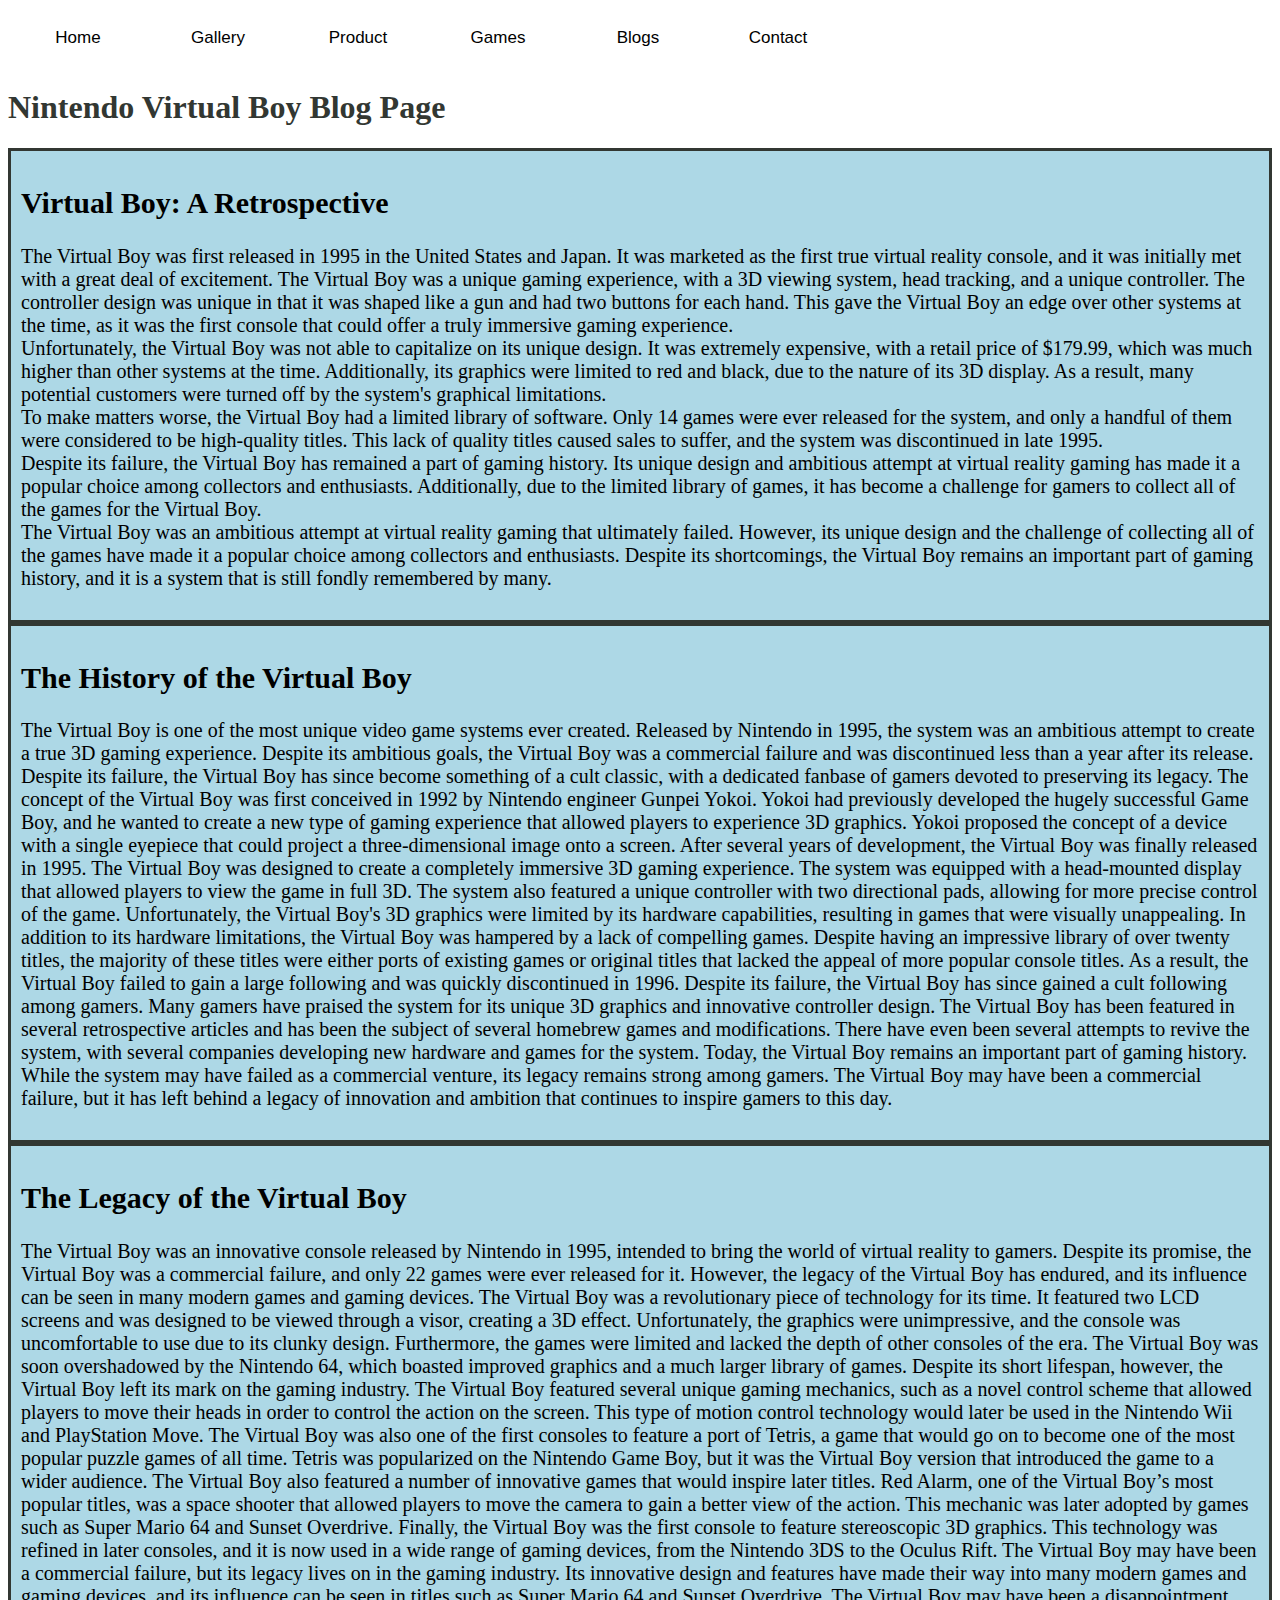
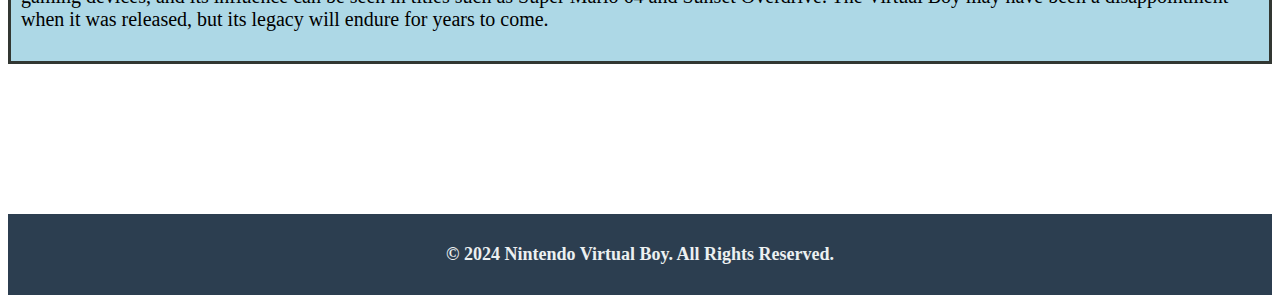
<file: Blogs.html>
<!DOCTYPE html>
<html lang="en">

<head>
    <meta charset="UTF-8">
    <meta http-equiv="X-UA-Compatible" content="IE=edge">
    <meta name="viewport" content="width=device-width, initial-scale=1.0">
    <title>Blog</title>
    <link rel="stylesheet" href="./style.css">
    <style>
        body {
            background-color: white;
        }


        h1 {
            color: rgb(50, 55, 50);
        }

        .blogpost {
            border-style: solid;
            border-color: rgb(50, 55, 50);
            background-color: lightblue;
            padding: 10px;
            font-size: 20px;
        }
        footer {
            margin-top: 150px;
            background-color: #2c3e50;
            padding: 30px;
            font-size: 18px;
            font-weight: bold;
            color: #ecf0f1;
            text-align: center;
        }
    </style>
</head>

<body>

    <nav>
        <ul>
            <a href="Index.html">Home</a>
            <a href="Gallery.html">Gallery</a>
            <a href="Product.html">Product</a>
            <a href="Games.html">Games</a>
            <a href="Blogs.html">Blogs</a>
            <a href="Contact.html">Contact</a>
        </ul>


    </nav>



    <h1>Nintendo Virtual Boy Blog Page</h1>
    <div class="blogpost">
        <h2>Virtual Boy: A Retrospective</h2>
        <p>
            The Virtual Boy was first released in 1995 in the United States and Japan. It was marketed as the first true
            virtual reality console, and it was initially met with a great deal of excitement. The Virtual Boy was a
            unique
            gaming experience, with a 3D viewing system, head tracking, and a unique controller. The controller design
            was
            unique in that it was shaped like a gun and had two buttons for each hand. This gave the Virtual Boy an edge
            over other systems at the time, as it was the first console that could offer a truly immersive gaming
            experience.<br>

            Unfortunately, the Virtual Boy was not able to capitalize on its unique design. It was extremely expensive,
            with a retail price of $179.99, which was much higher than other systems at the time. Additionally, its
            graphics were limited to red and black, due to the nature of its 3D display. As a result, many potential
            customers were turned off by the system's graphical limitations.<br>

            To make matters worse, the Virtual Boy had a limited library of software. Only 14 games were ever released
            for the system, and only a handful of them were considered to be high-quality titles. This lack of quality
            titles caused sales to suffer, and the system was discontinued in late 1995.<br>
            Despite its failure, the Virtual Boy has remained a part of gaming history. Its unique design and ambitious
            attempt at virtual reality gaming has made it a popular choice among collectors and enthusiasts.
            Additionally, due to the limited library of games, it has become a challenge for gamers to collect all of
            the games for the Virtual Boy.<br>
            The Virtual Boy was an ambitious attempt at virtual reality gaming that ultimately failed. However, its
            unique design and the challenge of collecting all of the games have made it a popular choice among
            collectors and enthusiasts. Despite its shortcomings, the Virtual Boy remains an important part of gaming
            history, and it is a system that is still fondly remembered by many.<br>
        </p>
    </div>
    <div class="blogpost">
        <h2>The History of the Virtual Boy</h2>
        <p>
            The Virtual Boy is one of the most unique video game systems ever created. Released by Nintendo in 1995, the
            system was an ambitious attempt to create a true 3D gaming experience. Despite its ambitious goals, the
            Virtual Boy was a commercial failure and was discontinued less than a year after its release. Despite its
            failure, the Virtual Boy has since become something of a cult classic, with a dedicated fanbase of gamers
            devoted to preserving its legacy.
            The concept of the Virtual Boy was first conceived in 1992 by Nintendo engineer Gunpei Yokoi. Yokoi had
            previously developed the hugely successful Game Boy, and he wanted to create a new type of gaming experience
            that allowed players to experience 3D graphics. Yokoi proposed the concept of a device with a single
            eyepiece that could project a three-dimensional image onto a screen. After several years of development, the
            Virtual Boy was finally released in 1995.

            The Virtual Boy was designed to create a completely immersive 3D gaming experience. The system was equipped
            with a head-mounted display that allowed players to view the game in full 3D. The system also featured a
            unique controller with two directional pads, allowing for more precise control of the game. Unfortunately,
            the Virtual Boy's 3D graphics were limited by its hardware capabilities, resulting in games that were
            visually unappealing.

            In addition to its hardware limitations, the Virtual Boy was hampered by a lack of compelling games. Despite
            having an impressive library of over twenty titles, the majority of these titles were either ports of
            existing games or original titles that lacked the appeal of more popular console titles. As a result, the
            Virtual Boy failed to gain a large following and was quickly discontinued in 1996.

            Despite its failure, the Virtual Boy has since gained a cult following among gamers. Many gamers have
            praised the system for its unique 3D graphics and innovative controller design. The Virtual Boy has been
            featured in several retrospective articles and has been the subject of several homebrew games and
            modifications. There have even been several attempts to revive the system, with several companies developing
            new hardware and games for the system.

            Today, the Virtual Boy remains an important part of gaming history. While the system may have failed as a
            commercial venture, its legacy remains strong among gamers. The Virtual Boy may have been a commercial
            failure, but it has left behind a legacy of innovation and ambition that continues to inspire gamers to this
            day.
        </p>
    </div>
    <div class="blogpost">
        <h2>The Legacy of the Virtual Boy</h2>
        <p>
            The Virtual Boy was an innovative console released by Nintendo in 1995, intended to bring the world of
            virtual reality to gamers. Despite its promise, the Virtual Boy was a commercial failure, and only 22 games
            were ever released for it. However, the legacy of the Virtual Boy has endured, and its influence can be seen
            in many modern games and gaming devices.

            The Virtual Boy was a revolutionary piece of technology for its time. It featured two LCD screens and was
            designed to be viewed through a visor, creating a 3D effect. Unfortunately, the graphics were unimpressive,
            and the console was uncomfortable to use due to its clunky design. Furthermore, the games were limited and
            lacked the depth of other consoles of the era.

            The Virtual Boy was soon overshadowed by the Nintendo 64, which boasted improved graphics and a much larger
            library of games. Despite its short lifespan, however, the Virtual Boy left its mark on the gaming industry.

            The Virtual Boy featured several unique gaming mechanics, such as a novel control scheme that allowed
            players to move their heads in order to control the action on the screen. This type of motion control
            technology would later be used in the Nintendo Wii and PlayStation Move.

            The Virtual Boy was also one of the first consoles to feature a port of Tetris, a game that would go on to
            become one of the most popular puzzle games of all time. Tetris was popularized on the Nintendo Game Boy,
            but it was the Virtual Boy version that introduced the game to a wider audience.

            The Virtual Boy also featured a number of innovative games that would inspire later titles. Red Alarm, one
            of the Virtual Boy’s most popular titles, was a space shooter that allowed players to move the camera to
            gain a better view of the action. This mechanic was later adopted by games such as Super Mario 64 and Sunset
            Overdrive.

            Finally, the Virtual Boy was the first console to feature stereoscopic 3D graphics. This technology was
            refined in later consoles, and it is now used in a wide range of gaming devices, from the Nintendo 3DS to
            the Oculus Rift.

            The Virtual Boy may have been a commercial failure, but its legacy lives on in the gaming industry. Its
            innovative design and features have made their way into many modern games and gaming devices, and its
            influence can be seen in titles such as Super Mario 64 and Sunset Overdrive. The Virtual Boy may have been a
            disappointment when it was released, but its legacy will endure for years to come.
        </p>
    </div>
    <footer>
        &copy; 2024 Nintendo Virtual Boy. All Rights Reserved.
    </footer>
</body>

</html>
</file>
<file: style.css>
nav {
    background:white;
    width: 100%;
    overflow: auto;


}

ul {
    margin: 0;
    padding: 0;
    list-style: none;
}

ul a {
    float: left;

}

nav a {
    width: 120px;
    display: block;
    text-decoration: none;
    text-align: center;
    background:white;
    font-size: 17px;
    color:black;
    padding: 20px 10px;
    font-family: Arial, Helvetica, sans-serif;

}

strong {
    font-size: 24px;
}
</file>
